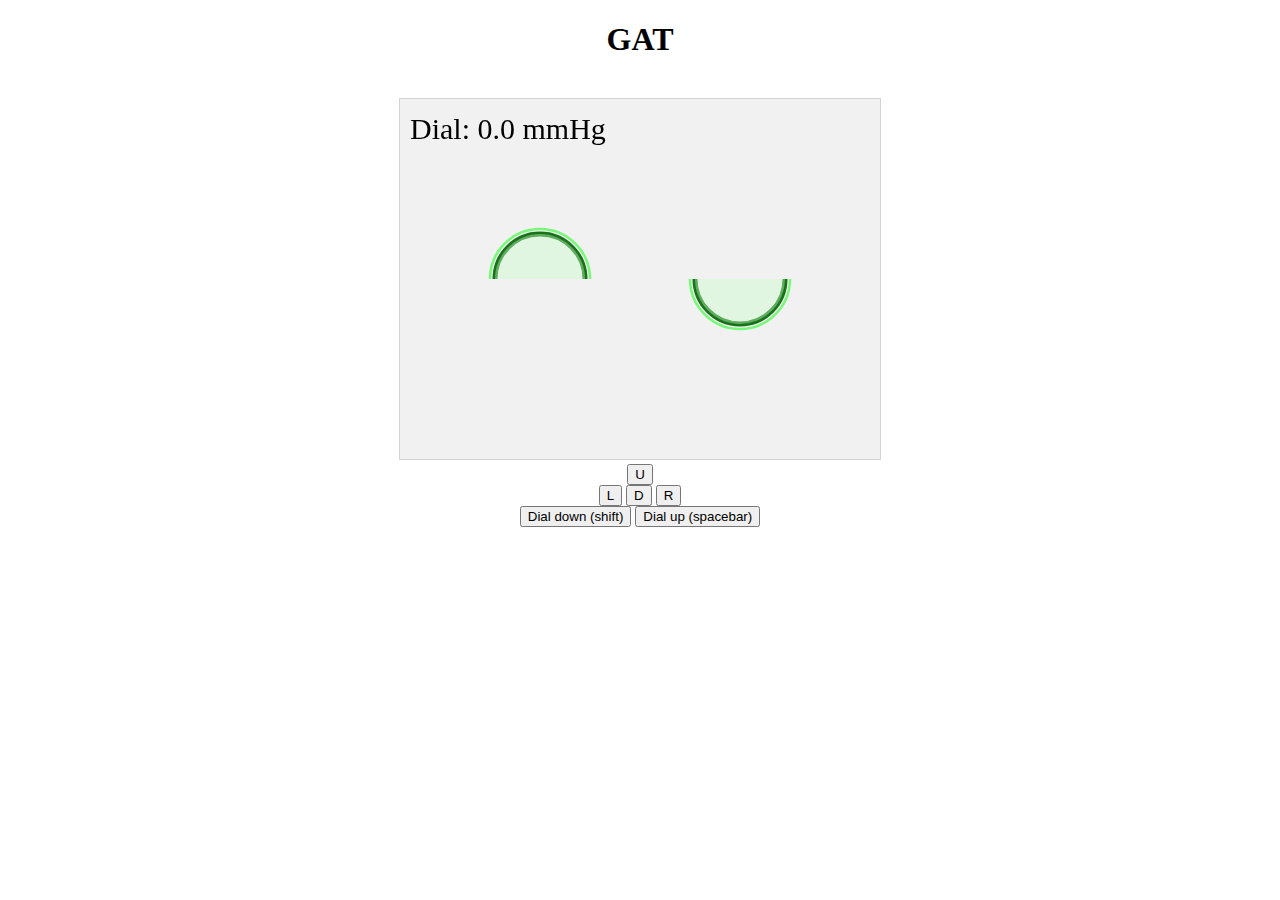
<file: src/TonometrySimulation/index.html>
<!DOCTYPE html>
<html>
<head>
  <meta name="viewport" content="width=device-width, initial-scale=1.0"/>
  <style>
  canvas {
      border:1px solid #d3d3d3;
      background-color: #f1f1f1;
  }
  </style>
  <script type="text/javascript" src="GATsimulation.js"></script>
</head>

<body onload="startGame()" style="text-align: center">
  <h1>GAT</h1>
  <br>
  <div id="GAT-game-controls">
    <button onmousedown="accelerate( NaN,-0.2)" onmouseup="stopMovement()"> U </button>
    <br />
    <button onmousedown="accelerate(-0.2, NaN)" onmouseup="stopMovement()"> L </button>
    <button onmousedown="accelerate( NaN, 0.2)" onmouseup="stopMovement()"> D </button>
    <button onmousedown="accelerate( 0.2, NaN)" onmouseup="stopMovement()"> R </button>
    <br />
    <button onmousedown="changeDial(-0.1)" onmouseup="changeDial(0.0)"> Dial down (shift)</button>
    <button onmousedown="changeDial( 0.1)" onmouseup="changeDial(0.0)"> Dial up (spacebar)</button>
  </div>
</body>

</html>
</file>
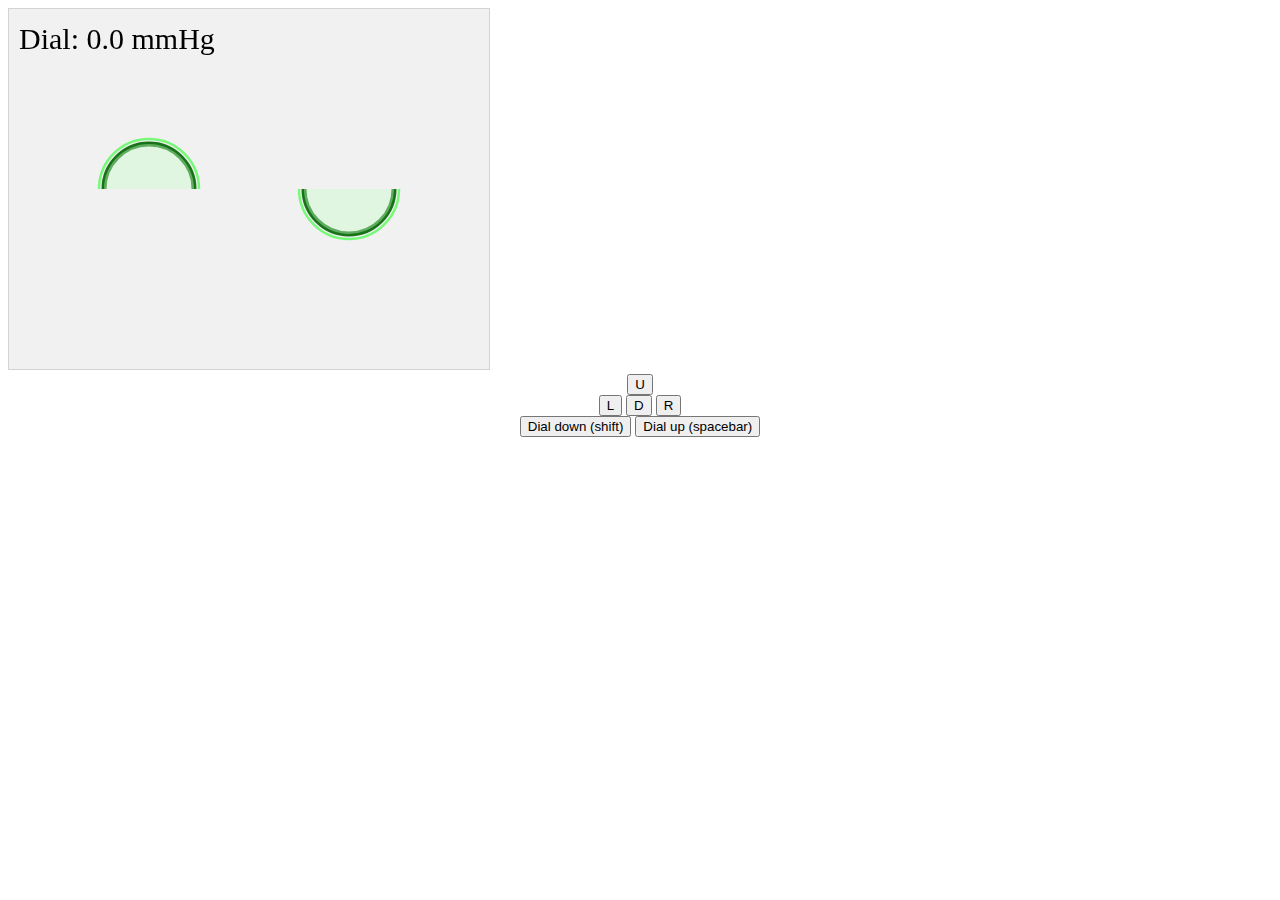
<file: src/TonometrySimulation/Game.html>
<!DOCTYPE html>
<html>
<head>
  <meta name="viewport" content="width=device-width, initial-scale=1.0"/>
  <style>
  canvas {
      border:1px solid #d3d3d3;
      background-color: #f1f1f1;
  }
  </style>
  <script type="text/javascript" src="script.js"></script>
</head>

<body onload="startGame()">
  <br>
  <div style="text-align: center">
    <button onmousedown="accelerate( NaN,-0.2)" onmouseup="stopMovement()"> U </button>
    <br />
    <button onmousedown="accelerate(-0.2, NaN)" onmouseup="stopMovement()"> L </button>
    <button onmousedown="accelerate( NaN, 0.2)" onmouseup="stopMovement()"> D </button>
    <button onmousedown="accelerate( 0.2, NaN)" onmouseup="stopMovement()"> R </button>
    <br />
    <button onmousedown="changeDial(-0.1)" onmouseup="changeDial(0.0)"> Dial down (shift)</button>
    <button onmousedown="changeDial( 0.1)" onmouseup="changeDial(0.0)"> Dial up (spacebar)</button>
  </div>
</body>

</html>
</file>
